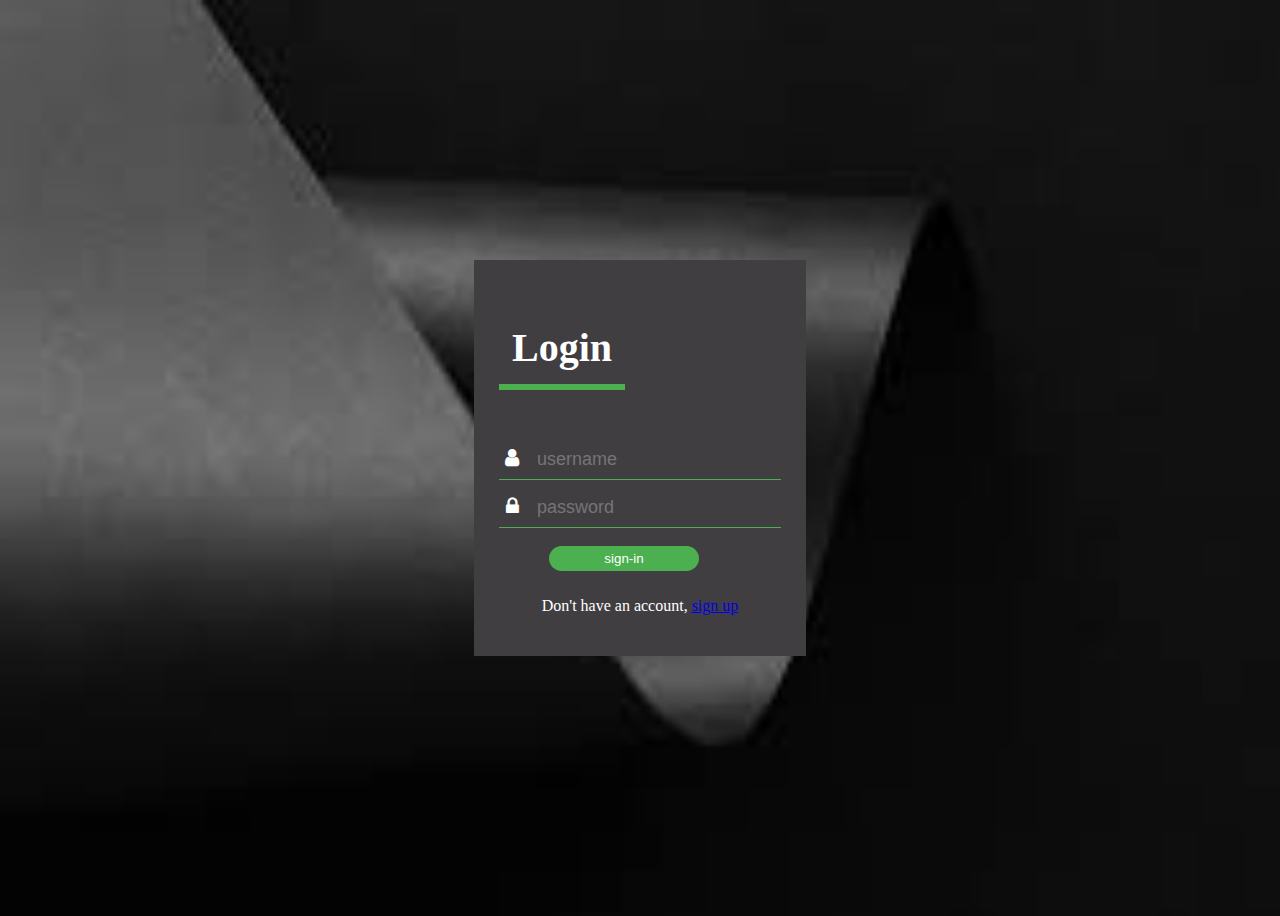
<file: form website 1/index.html>
<!DOCTYPE html>
<html>
    <head>
        <title title="welcome">My form</title>
        <meta name="keywords" content="HTML, Meta tags, Metadata"/>
        <meta name="description" content="building my form website"/>
        <meta name="Philip" content="website">
        <meta name="viewport" content="width=device-width, initial-scale=1.0">
        <link rel="stylesheet" type="text/css" href="style.css">
        
 
    </head>
    <body style="height: 100vh;
        justify-content: center;
        align-items: center;
        display: flex;
        background: url([data-uri]);
        background-size: cover;
        background-repeat: no-repeat;">
        <div class="login-box">
            <h1>Login</h1>
            <form>
            <div class="textbox">
                <i class="fa fa-user" aria-hidden="true"></i>
                <input type="text" placeholder="username" required>
            </div>
            <div class="textbox">
                <i class="fa fa-lock" aria-hidden="true"></i>
                <input type="password" placeholder="password" required>
            </div>
            <a href="#"><button class="btn">sign-in</button>
            </a>
            </form>
            <p class="sign-up">Don't have an account, <a class="link-1" href="sign-up.html"> sign up</a></p>
        </div>
        
    </body>
</html>
</file>
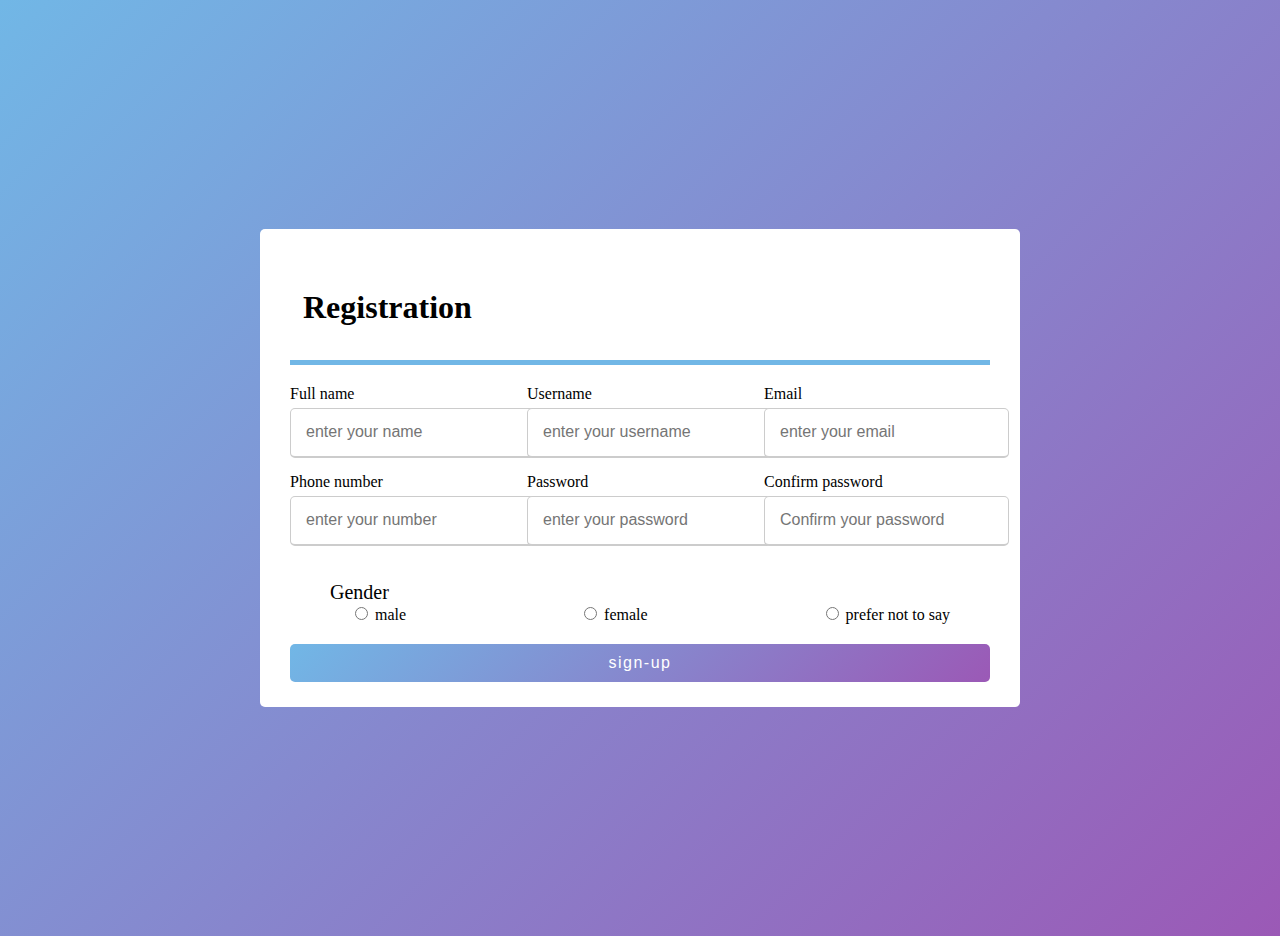
<file: form website 1/sign-up.html>
<!DOCTYPE html>
<html>
    <head>
        <title>sign-up</title>
        <meta name="description" content="the sign-up page">
        <meta name="Philip" content="website">
        <meta name="viewport" content="width=device-width, initial-scale=1.0">
        <link rel="stylesheet" type="text/css" href="style.css">
        <link href="https://fonts.googleapis.com/css2?family=Dancing+Script&family=IBM+Plex+Sans:wght@300&family=Maven+Pro:wght@900&family=Merriweather+Sans:ital,wght@0,800;1,700&family=Montserrat:ital,wght@1,100&family=Sacramento&display=swap" rel="stylesheet">

    </head>
    <body class="body-2">
        <div class="container">
            <div class="registration">
            <h1>Registration</h1>
            </div>
            <div>
                <form action="">
                <div class="user-details">
                    <div class="input-box">
                        <span class="details">Full name</span>
                        <input class="input-1" type="text" placeholder="enter your name" required>
                    </div>
                    <div class="input-box">
                        <span class="details">Username</span>
                        <input class="input-1" type="text" placeholder="enter your username" required>
                    </div>
                    <div class="input-box">
                        <span class="details">Email</span>
                        <input class="input-1" type="email" placeholder="enter your email" required>
                    </div>
                    <div class="input-box">
                        <span class="details">Phone number</span>
                        <input class="input-1" type="number" placeholder="enter your number" required>
                    </div>
                    <div class="input-box">
                        <span class="details">Password</span>
                        <input class="input-1" type="password" placeholder="enter your password" required>
                    </div>
                    <div class="input-box">
                        <span class="details">Confirm password</span>
                        <input class="input-1" type="password" placeholder="Confirm your password" required>
                    </div>
                </div>
                    <div class="gender-details">
                        <div class="category">
                        <span>Gender</span>
                        </div>
                        <div class="gender">
                        <div>
                        <input type="radio" name="gender" id="male">
                        <label for="male">male</label>
                        </div>
                        <div>
                        <input type="radio" name="gender" id="female">
                        <label for="female">female</label>
                        </div>
                        <div>
                        <input type="radio" name="gender" id="other">
                        <label for="other">prefer not to say</label>
                        </div>
                        </div>

                    </div>
                    <div class="sign-up-2">
                        <button class="btn-2">sign-up</button>
                    </div>
                  
                </form>
            </div>
        </div>
        
    </body>
</html>
</file>
<file: form website 1/style.css>
@import "https://maxcdn.bootstrapcdn.com/font-awesome/4.7.0/css/font-awesome.min.css";
.login-box {
    height: 400pxpx;
    width: 250pxpx;
    background-color: rgb(65, 62, 65);
    padding: 25px 25px;
}
.login-box h1{
    float: left;
    font-size: 40px;
    border-bottom: 6px solid #4caf50;
    margin-bottom: 50px;
    padding: 13px;
    color: white;

}
.textbox {
    width: 100%;
    overflow: hidden;
    font-size: 20px;
    padding: 8px 0;
    margin: 8px 0;
    border-bottom: 1px solid #4caf50;
}
.textbox i {
    width: 26px;
    float: left;
    text-align: center;
    color: white;
}
.textbox input {
    border: none;
    outline: none;
    background: none;
    color: white;
    font-size: 18px;
    width: 80%;
    float: left;
    margin: 0 10px;
}
.btn {
    
    text-align: center;
    width: 150px;
    padding: 5px;
    border: none;
    margin: 10px 50px;
    background-color: #4caf50;
    color: white;
    border-radius: 25px;
    
}
.sign-up {
    text-align: center;
    color: white;
}
.span-1 {
    font-family: 'IBM Plex Sans', sans-serif;
    font-family: 'Dancing Script', cursive;
}
.body-2 {
    display: flex;
    justify-content: center;
    align-items: center;
    height: 100vh;
    padding: 10px;
    background: linear-gradient(135deg, #71b7e6, #9b59b6);
}
.container {
    max-width: 700px;
    width: 100%;
    background: white;
    padding: 25px 30px;
    border-radius: 5px;

}
.registration {
    border-bottom: 5px solid #71b7e6;
    padding: 13px;
}
.user-details {
    display: flex;
    flex-wrap: wrap;
    justify-content: space-between;
    margin: 20px 0 12px 0;
}
.input-box {
    margin-bottom: 15px;
    width: calc(100% / 2 -20px);
}
.details {
    display: block;
    font-weight: 500;
    margin-bottom: 5px;
}
.input-1 {
    height: 45px;
    width: 100%;
    outline: none;
    border-radius: 5px;
    border: 1px solid #ccc;
    padding-left: 15px;
    font-size: 16px;
    border-bottom-width: 2px;
    transition: all 0.3s ease;
    
}
.input-1:focus,
.input-1:valid{
    border-color: #9b59b6;
}
.category {
    font-size: 20px;
}
.gender {
    display: flex;
    margin-left: 20px;
    justify-content: space-between;
}
.gender-details {
    margin: 20px 40px;
}
.btn-2 {
    height: 100%;
    width: 100%;
    outline: none;
    background: linear-gradient(135deg, #71b7e6, #9b59b6);
    padding: 10px;
    color: white;
    letter-spacing: 1.5px;
    font-weight: 500;
    font-size: 16px;
    border: none;
    border-radius: 5px;

}
.btn-2:hover {
    background: linear-gradient(-135deg, #71b7e6, #9b59b6);
}
@media (max-width: 584px) {
    .container {
        max-width: 100%;
    }
    .registration {
        border-bottom: 5px solid #71b7e6;
        padding: 15px;
    }
    .input-box {
        margin-bottom: 15px;
        width: 100%;
    }
    .gender {
        display: block;
        margin-left: 20px;
        justify-content: space-between;
    }
    .user-details {
        max-height: 300px;
        overflow-y: scroll;
    }
    .user-details::-webkit-scrollbar {
        width: 0;
    }

}
</file>
